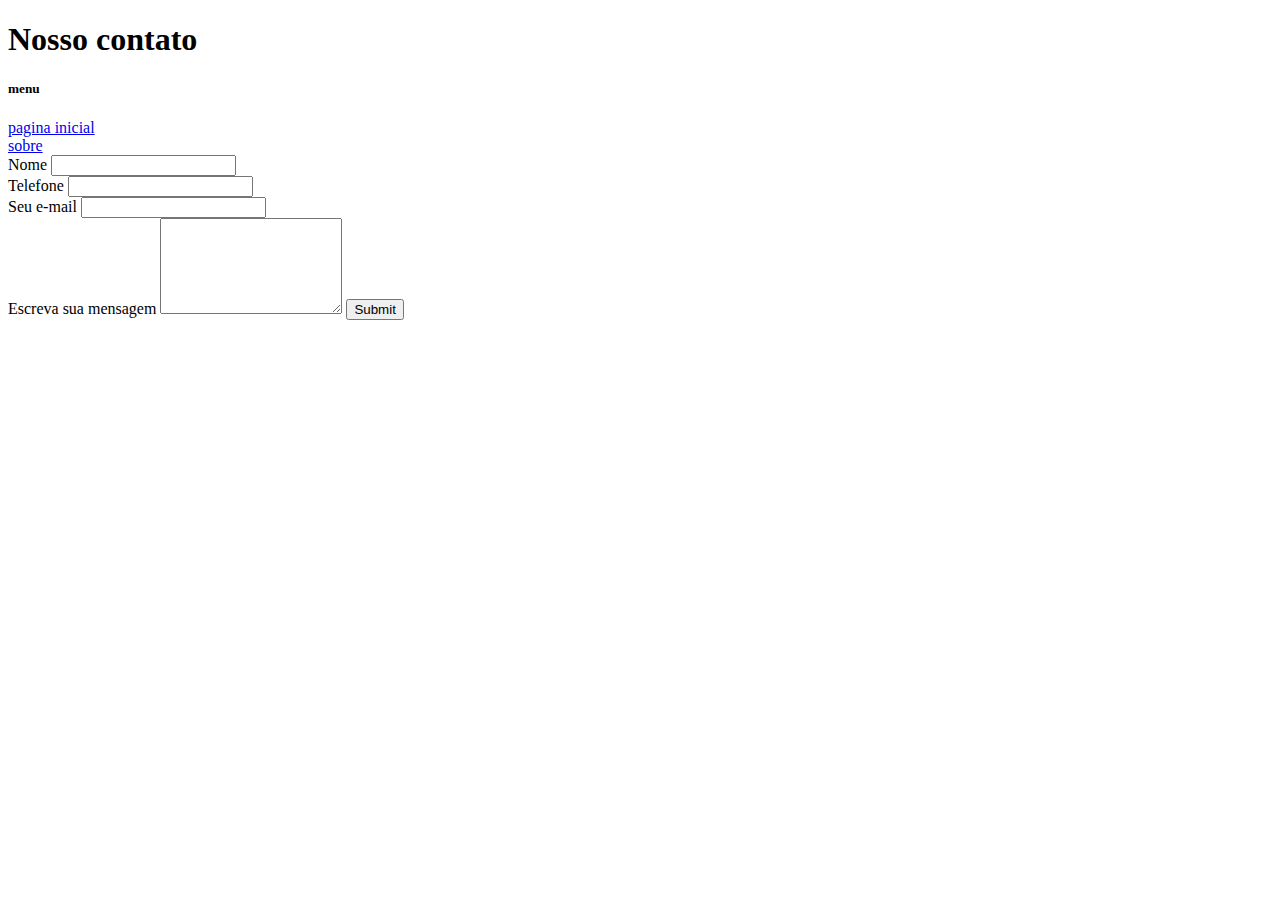
<file: contato.html>
<!DOCTYPE html>
<html lang="en">
<head>
    <meta charset="UTF-8">
    <meta name="viewport" content="width=device-width, initial-scale=1.0">
    <meta name="author" content="Gabriel de Oliveira">
    <meta name="keywords" content="Aula desenvolvimento web">  
    <meta name="descripition" content="Informações de contato de nossa empresa"> 
    <title>Document</title>
</head>
<body>
    <header><h1>Nosso contato</h1></header>
    
    <nav>
        <h5>menu</h5>
        <li><a href="#"> pagina inicial</a></li>
        <li><a href="sobre.html">sobre</a></li>


    </nav>
    <section>
        <form action="#" method="post">
            <label> Nome</label> 
            <input type="text"><br>
            <label>Telefone</label>
            <input type="number"> <br>
            <label>Seu e-mail</label> 
            <input type="text"><br>
            <label > Escreva sua mensagem</label>
            <textarea rows="6"></textarea>
            <input type="submit" Enviar>
        </form>
    </section>
    
</body>
</html>
</file>
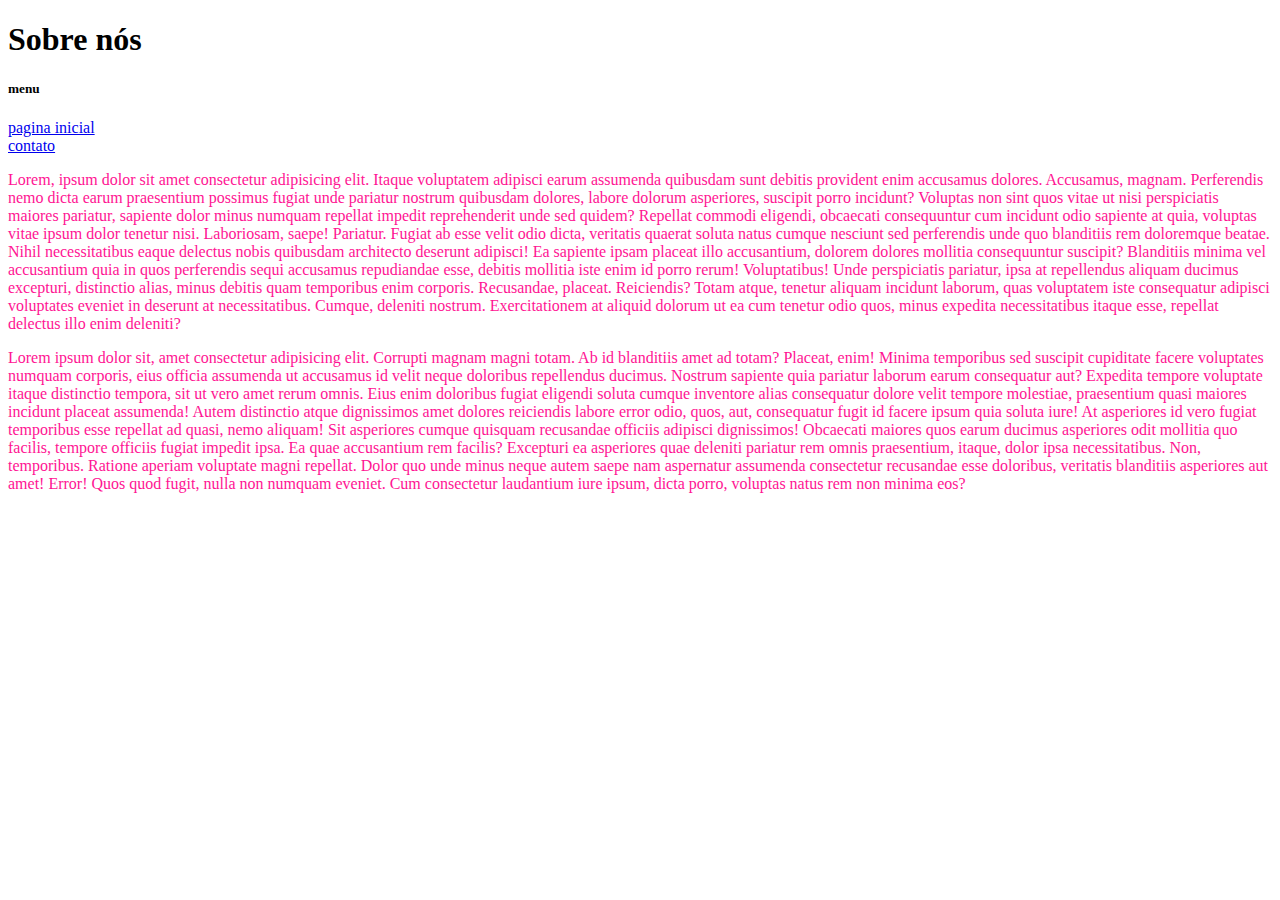
<file: sobre.html>
<!DOCTYPE html>
<html lang="en">
<head>
    <meta charset="UTF-8">
    <meta name="viewport" content="width=device-width, initial-scale=1.0">
    <title>Sobre nós</title>
    <style>
    p {
        color: deeppink;

    } 
    </style>
</head>
<body>
    <header><h1>Sobre nós</h1></header>
    
    <nav>
        <h5>menu</h5>
        <li><a href="#"> pagina inicial</a></li>
        <li><a href="contato.html">contato</a></li>
    </nav>
    <article>
       <p> Lorem, ipsum dolor sit amet consectetur adipisicing elit. Itaque voluptatem adipisci earum assumenda quibusdam sunt debitis provident enim accusamus dolores.
        Accusamus, magnam. Perferendis nemo dicta earum praesentium possimus fugiat unde pariatur nostrum quibusdam dolores, labore dolorum asperiores, suscipit porro incidunt?
        Voluptas non sint quos vitae ut nisi perspiciatis maiores pariatur, sapiente dolor minus numquam repellat impedit reprehenderit unde sed quidem?
        Repellat commodi eligendi, obcaecati consequuntur cum incidunt odio sapiente at quia, voluptas vitae ipsum dolor tenetur nisi. Laboriosam, saepe! Pariatur.
        Fugiat ab esse velit odio dicta, veritatis quaerat soluta natus cumque nesciunt sed perferendis unde quo blanditiis rem doloremque beatae.
        Nihil necessitatibus eaque delectus nobis quibusdam architecto deserunt adipisci! Ea sapiente ipsam placeat illo accusantium, dolorem dolores mollitia consequuntur suscipit?
        Blanditiis minima vel accusantium quia in quos perferendis sequi accusamus repudiandae esse, debitis mollitia iste enim id porro rerum! Voluptatibus!
        Unde perspiciatis pariatur, ipsa at repellendus aliquam ducimus excepturi, distinctio alias, minus debitis quam temporibus enim corporis. Recusandae, placeat. Reiciendis?
        Totam atque, tenetur aliquam incidunt laborum, quas voluptatem iste consequatur adipisci voluptates eveniet in deserunt at necessitatibus. Cumque, deleniti nostrum.
        Exercitationem at aliquid dolorum ut ea cum tenetur odio quos, minus expedita necessitatibus itaque esse, repellat delectus illo enim deleniti?</p>

        <p>Lorem ipsum dolor sit, amet consectetur adipisicing elit. Corrupti magnam magni totam. Ab id blanditiis amet ad totam? Placeat, enim!
        Minima temporibus sed suscipit cupiditate facere voluptates numquam corporis, eius officia assumenda ut accusamus id velit neque doloribus repellendus ducimus.
        Nostrum sapiente quia pariatur laborum earum consequatur aut? Expedita tempore voluptate itaque distinctio tempora, sit ut vero amet rerum omnis.
        Eius enim doloribus fugiat eligendi soluta cumque inventore alias consequatur dolore velit tempore molestiae, praesentium quasi maiores incidunt placeat assumenda!
        Autem distinctio atque dignissimos amet dolores reiciendis labore error odio, quos, aut, consequatur fugit id facere ipsum quia soluta iure!
        At asperiores id vero fugiat temporibus esse repellat ad quasi, nemo aliquam! Sit asperiores cumque quisquam recusandae officiis adipisci dignissimos!
        Obcaecati maiores quos earum ducimus asperiores odit mollitia quo facilis, tempore officiis fugiat impedit ipsa. Ea quae accusantium rem facilis?
        Excepturi ea asperiores quae deleniti pariatur rem omnis praesentium, itaque, dolor ipsa necessitatibus. Non, temporibus. Ratione aperiam voluptate magni repellat.
        Dolor quo unde minus neque autem saepe nam aspernatur assumenda consectetur recusandae esse doloribus, veritatis blanditiis asperiores aut amet! Error!
        Quos quod fugit, nulla non numquam eveniet. Cum consectetur laudantium iure ipsum, dicta porro, voluptas natus rem non minima eos?</p>
    </article>
    
</body>
</html>
</file>
